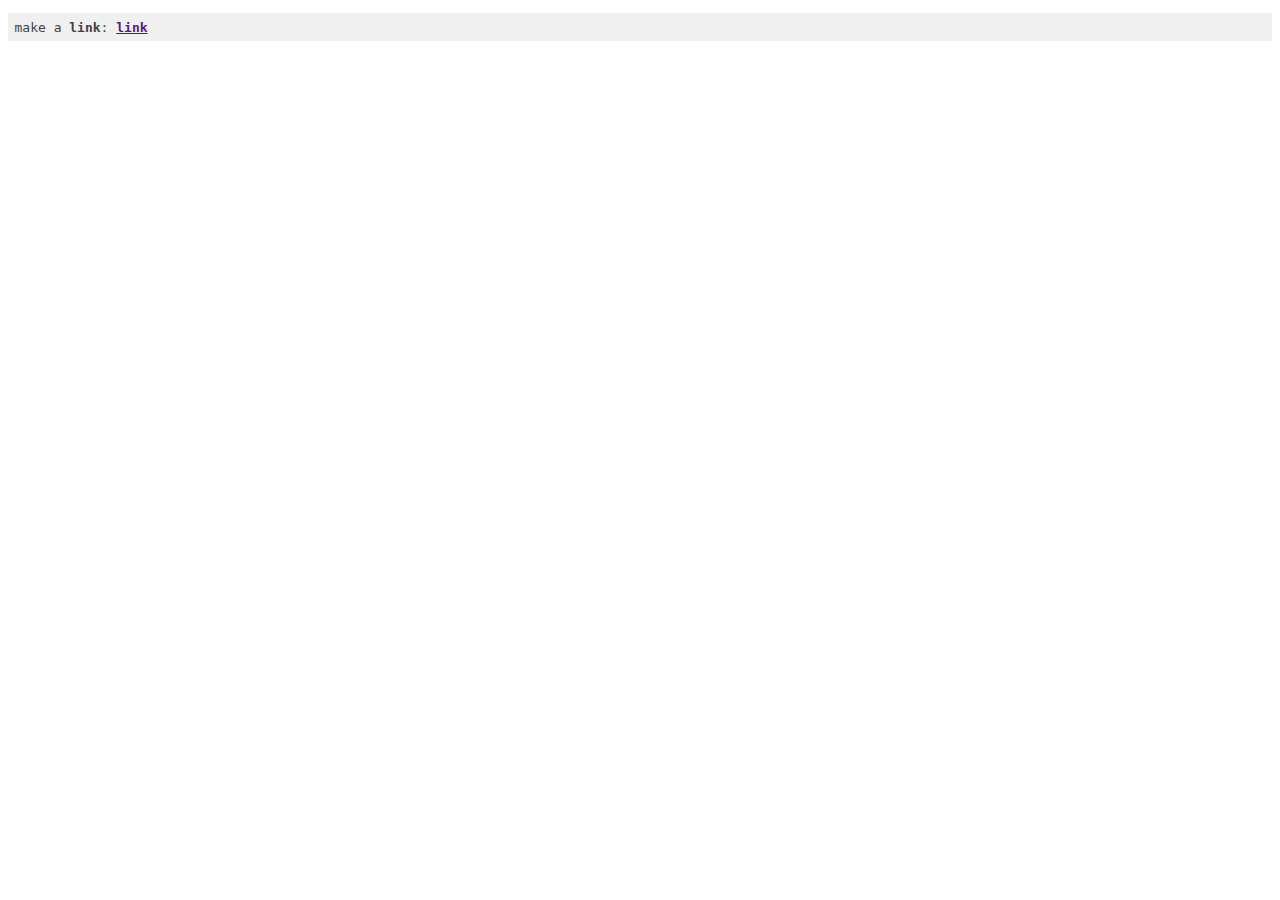
<file: test.htm>
<!DOCTYPE html>
<html>

<meta name="viewport" content="width=device-width, initial-scale=1">
<link rel="stylesheet" href="css/highlight.js.css">

 <div><pre><code>make a link: <a href="">link</a></code></pre></div>
 
<!--Highlight.js-->
<script src="js/highlight.js"></script>
<script>
document.addEventListener('DOMContentLoaded', (event) => {
    document.querySelectorAll('pre code').forEach((block) => {
      hljs.highlightBlock(block);
    });
  });
</script>
</html>
</file>
<file: css/highlight.js.css>
.hljs{display:block;overflow-x:auto;padding:.5em;background:#F0F0F0}.hljs,.hljs-subst{color:#444}.hljs-comment{color:#888888}.hljs-keyword,.hljs-attribute,.hljs-selector-tag,.hljs-meta-keyword,.hljs-doctag,.hljs-name{font-weight:bold}.hljs-type,.hljs-string,.hljs-number,.hljs-selector-id,.hljs-selector-class,.hljs-quote,.hljs-template-tag,.hljs-deletion{color:#880000}.hljs-title,.hljs-section{color:#880000;font-weight:bold}.hljs-regexp,.hljs-symbol,.hljs-variable,.hljs-template-variable,.hljs-link,.hljs-selector-attr,.hljs-selector-pseudo{color:#BC6060}.hljs-literal{color:#78A960}.hljs-built_in,.hljs-bullet,.hljs-code,.hljs-addition{color:#397300}.hljs-meta{color:#1f7199}.hljs-meta-string{color:#4d99bf}.hljs-emphasis{font-style:italic}.hljs-strong{font-weight:bold}
</file>
